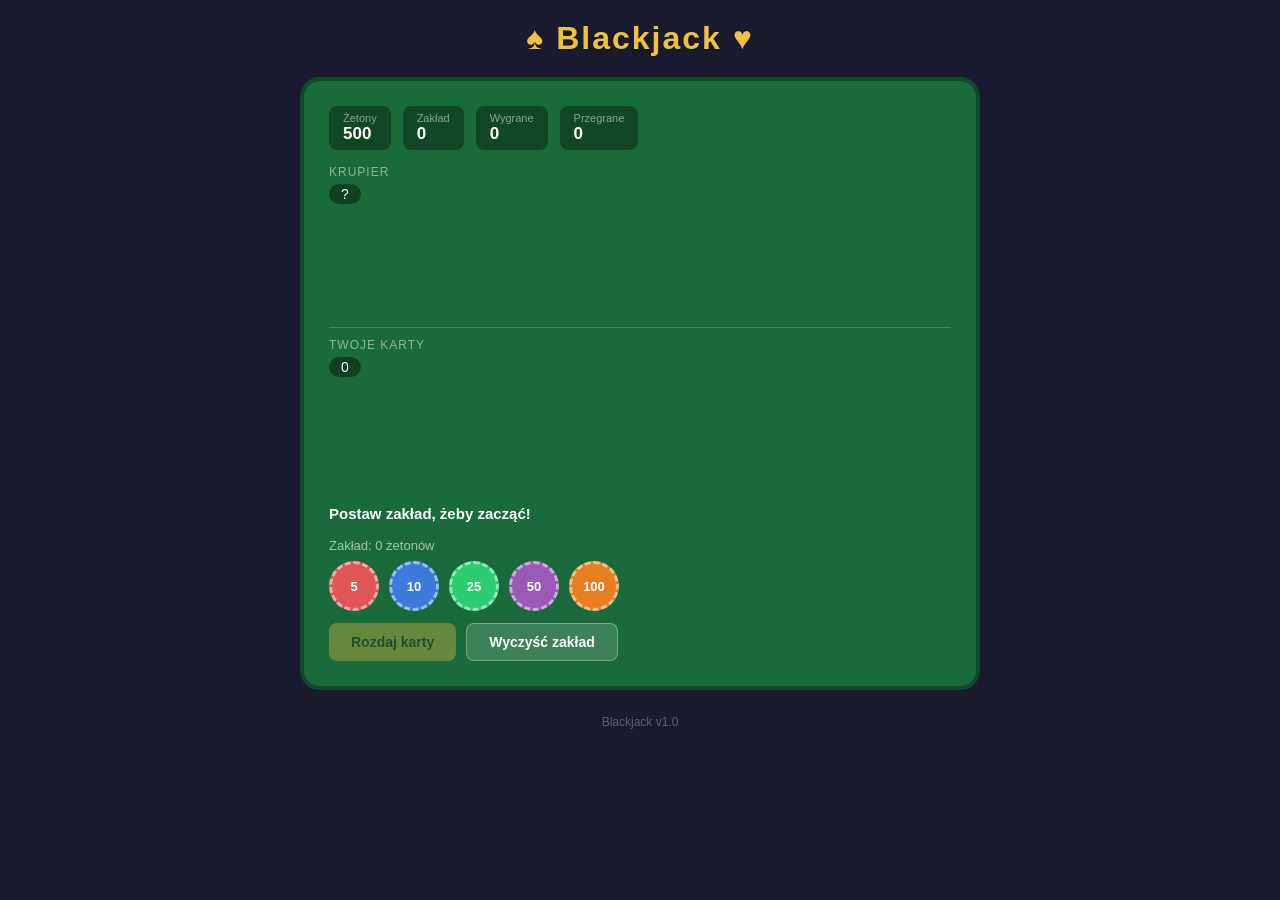
<file: index.html>
<!DOCTYPE html>
<html lang="pl">
<head>
    <meta charset="UTF-8">
    <meta name="viewport" content="width=device-width, initial-scale=1.0">
    <title>Blackjack - Projekt na informatykę</title>
    <link rel="stylesheet" href="styl.css">
</head>
<body>

    <h1>♠ Blackjack ♥</h1>

    <div id="stol">

        <div id="statystyki">
            <div class="stat-box">
                <div class="opis">Żetony</div>
                <div class="wartosc" id="wyswietl-zetony">500</div>
            </div>
            <div class="stat-box">
                <div class="opis">Zakład</div>
                <div class="wartosc" id="wyswietl-zaklad">0</div>
            </div>
            <div class="stat-box">
                <div class="opis">Wygrane</div>
                <div class="wartosc" id="wyswietl-wygrane">0</div>
            </div>
            <div class="stat-box">
                <div class="opis">Przegrane</div>
                <div class="wartosc" id="wyswietl-przegrane">0</div>
            </div>
        </div>

        <div class="etykieta">Krupier</div>
        <div class="wynik" id="wynik-krupiera">?</div>
        <div class="obszar-kart" id="karty-krupiera"></div>

        <hr>

        <div class="etykieta">Twoje karty</div>
        <div class="wynik" id="wynik-gracza">0</div>
        <div class="obszar-kart" id="karty-gracza"></div>

        <div id="status">Postaw zakład, żeby zacząć!</div>

        <div id="sekcja-zakladu">
            <div class="info-zakladu" id="info-zakladu">Zakład: 0 żetonów</div>
            <div class="rzad-zetonow">
                <div class="zeton z5"   onclick="dodajDoZakladu(5)">5</div>
                <div class="zeton z10"  onclick="dodajDoZakladu(10)">10</div>
                <div class="zeton z25"  onclick="dodajDoZakladu(25)">25</div>
                <div class="zeton z50"  onclick="dodajDoZakladu(50)">50</div>
                <div class="zeton z100" onclick="dodajDoZakladu(100)">100</div>
            </div>
            <div class="przyciski">
                <button class="btn-zolty" id="przycisk-rozdaj" onclick="rozdaj()" disabled>Rozdaj karty</button>
                <button class="btn-szary" onclick="wyczyscZaklad()">Wyczyść zakład</button>
            </div>
        </div>

        <div id="sekcja-gry" style="display: none;">
            <div class="przyciski">
                <button class="btn-zolty"    id="przycisk-dobierz" onclick="dobierz()">Dobierz kartę</button>
                <button class="btn-czerwony" id="przycisk-stoj"    onclick="stoj()">Stój</button>
                <button class="btn-szary"    id="przycisk-podwoj"  onclick="podwoj()">Podwój zakład</button>
            </div>
        </div>

        <div id="sekcja-konca" style="display: none;">
            <div class="przyciski">
                <button class="btn-zolty" onclick="nowaRunda()">Zagraj jeszcze raz</button>
            </div>
        </div>

    </div>

    <footer>Blackjack v1.0</footer>

    <script src="js.js"></script>

</body>
</html>
</file>
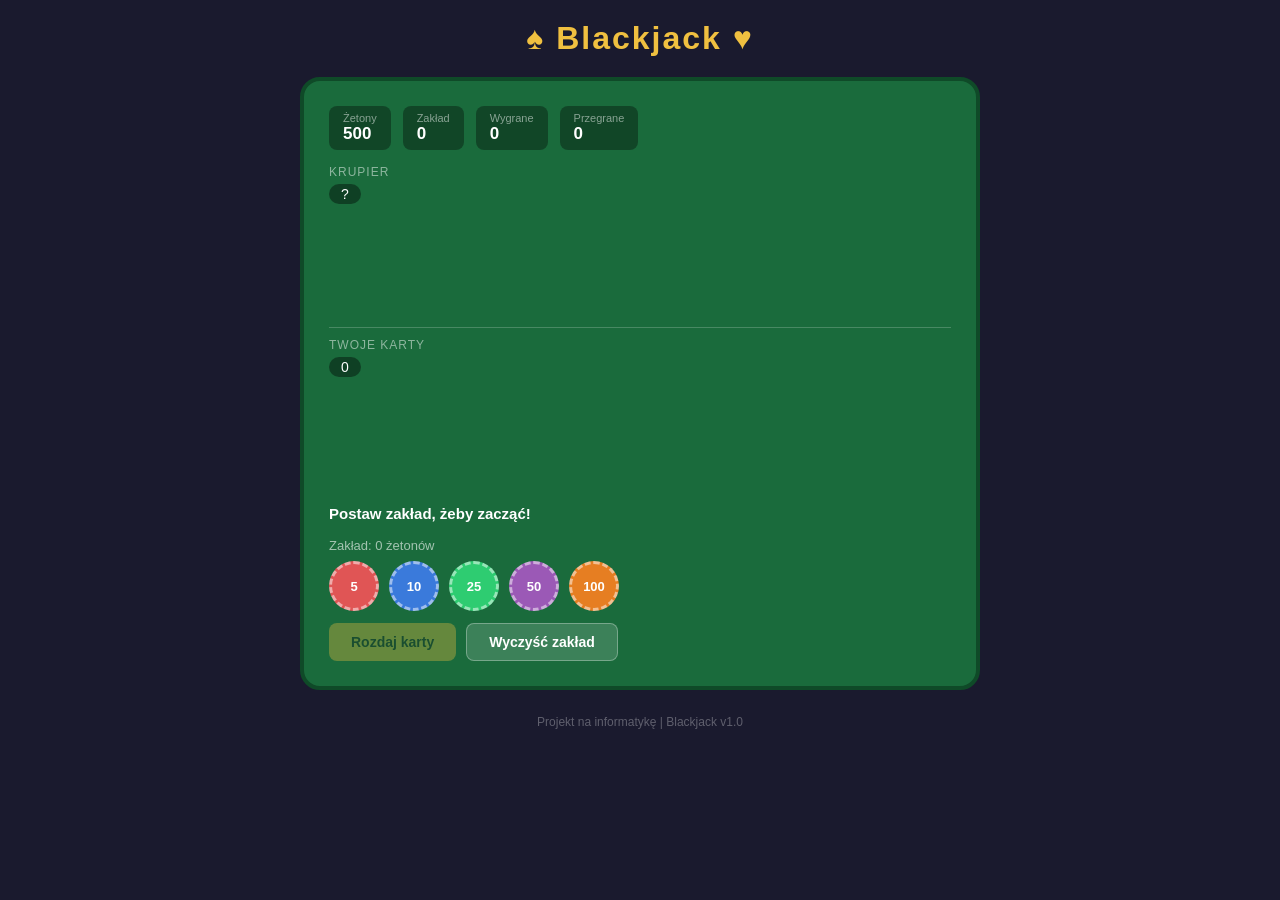
<file: blackjack.html>
<!DOCTYPE html>
<html lang="pl">
<head>
    <meta charset="UTF-8">
    <meta name="viewport" content="width=device-width, initial-scale=1.0">
    <title>Blackjack - Projekt na informatykę</title>
    <link rel="stylesheet" href="styl.css">
</head>
<body>

    <h1>♠ Blackjack ♥</h1>

    <div id="stol">

        <div id="statystyki">
            <div class="stat-box">
                <div class="opis">Żetony</div>
                <div class="wartosc" id="wyswietl-zetony">500</div>
            </div>
            <div class="stat-box">
                <div class="opis">Zakład</div>
                <div class="wartosc" id="wyswietl-zaklad">0</div>
            </div>
            <div class="stat-box">
                <div class="opis">Wygrane</div>
                <div class="wartosc" id="wyswietl-wygrane">0</div>
            </div>
            <div class="stat-box">
                <div class="opis">Przegrane</div>
                <div class="wartosc" id="wyswietl-przegrane">0</div>
            </div>
        </div>

        <div class="etykieta">Krupier</div>
        <div class="wynik" id="wynik-krupiera">?</div>
        <div class="obszar-kart" id="karty-krupiera"></div>

        <hr>

        <div class="etykieta">Twoje karty</div>
        <div class="wynik" id="wynik-gracza">0</div>
        <div class="obszar-kart" id="karty-gracza"></div>

        <div id="status">Postaw zakład, żeby zacząć!</div>

        <div id="sekcja-zakladu">
            <div class="info-zakladu" id="info-zakladu">Zakład: 0 żetonów</div>
            <div class="rzad-zetonow">
                <div class="zeton z5"   onclick="dodajDoZakladu(5)">5</div>
                <div class="zeton z10"  onclick="dodajDoZakladu(10)">10</div>
                <div class="zeton z25"  onclick="dodajDoZakladu(25)">25</div>
                <div class="zeton z50"  onclick="dodajDoZakladu(50)">50</div>
                <div class="zeton z100" onclick="dodajDoZakladu(100)">100</div>
            </div>
            <div class="przyciski">
                <button class="btn-zolty" id="przycisk-rozdaj" onclick="rozdaj()" disabled>Rozdaj karty</button>
                <button class="btn-szary" onclick="wyczyscZaklad()">Wyczyść zakład</button>
            </div>
        </div>

        <div id="sekcja-gry" style="display: none;">
            <div class="przyciski">
                <button class="btn-zolty"    id="przycisk-dobierz" onclick="dobierz()">Dobierz kartę</button>
                <button class="btn-czerwony" id="przycisk-stoj"    onclick="stoj()">Stój</button>
                <button class="btn-szary"    id="przycisk-podwoj"  onclick="podwoj()">Podwój zakład</button>
            </div>
        </div>

        <div id="sekcja-konca" style="display: none;">
            <div class="przyciski">
                <button class="btn-zolty" onclick="nowaRunda()">Zagraj jeszcze raz</button>
            </div>
        </div>

    </div>

    <footer>Projekt na informatykę | Blackjack v1.0</footer>

    <script src="js.js"></script>

</body>
</html>
</file>
<file: styl.css>
* {
    margin: 0;
    padding: 0;
    box-sizing: border-box;
}

body {
    background-color: #1a1a2e;
    font-family: Arial, sans-serif;
    color: white;
    min-height: 100vh;
    display: flex;
    flex-direction: column;
    align-items: center;
}

h1 {
    margin: 20px 0 10px;
    font-size: 2rem;
    color: #f0c040;
    letter-spacing: 2px;
}

#stol {
    background-color: #1a6b3c;
    border: 4px solid #0f4a28;
    border-radius: 20px;
    padding: 25px;
    width: 680px;
    margin: 10px auto;
}

.etykieta {
    font-size: 12px;
    color: rgba(255, 255, 255, 0.5);
    text-transform: uppercase;
    letter-spacing: 1px;
    margin-bottom: 5px;
}

.wynik {
    display: inline-block;
    background-color: rgba(0, 0, 0, 0.4);
    color: white;
    padding: 2px 12px;
    border-radius: 20px;
    font-size: 14px;
    margin-bottom: 8px;
}

.obszar-kart {
    display: flex;
    gap: 8px;
    flex-wrap: wrap;
    min-height: 100px;
    align-items: flex-start;
    margin-bottom: 15px;
}

.karta {
    width: 65px;
    height: 90px;
    background-color: white;
    border-radius: 8px;
    border: 1px solid #ccc;
    display: flex;
    flex-direction: column;
    align-items: center;
    justify-content: center;
    font-size: 20px;
    font-weight: bold;
    position: relative;
    cursor: default;
}

.karta.czerwona { color: #cc0000; }
.karta.czarna   { color: #111111; }

/* Wzór na odwróconej karcie */
.karta.zakryta {
    background: repeating-linear-gradient(
        45deg,
        #1a3a8f,
        #1a3a8f 5px,
        #153080 5px,
        #153080 10px
    );
}

.karta-gora {
    position: absolute;
    top: 5px;
    left: 7px;
    font-size: 13px;
}

.karta-dol {
    position: absolute;
    bottom: 5px;
    right: 7px;
    font-size: 13px;
    transform: rotate(180deg);
}

.karta-srodek { font-size: 28px; }

hr {
    border: none;
    border-top: 1px solid rgba(255, 255, 255, 0.2);
    margin: 10px 0;
}

#statystyki {
    display: flex;
    gap: 12px;
    margin-bottom: 15px;
    flex-wrap: wrap;
}

.stat-box {
    background-color: rgba(0, 0, 0, 0.35);
    border-radius: 8px;
    padding: 6px 14px;
}

.stat-box .opis   { font-size: 11px; color: rgba(255, 255, 255, 0.5); }
.stat-box .wartosc { font-size: 17px; font-weight: bold; }

#status {
    font-size: 15px;
    font-weight: bold;
    min-height: 28px;
    padding: 5px 0;
    color: white;
}

#status.wygrana  { color: #f0c040; }
#status.przegrana { color: #ff6b6b; }
#status.remis    { color: #74b9ff; }

#sekcja-zakladu { margin-top: 10px; }

.info-zakladu {
    font-size: 13px;
    color: rgba(255, 255, 255, 0.6);
    margin-bottom: 8px;
}

.rzad-zetonow {
    display: flex;
    gap: 10px;
    margin-bottom: 12px;
    flex-wrap: wrap;
}

.zeton {
    width: 50px;
    height: 50px;
    border-radius: 50%;
    border: 3px dashed rgba(255, 255, 255, 0.5);
    display: flex;
    align-items: center;
    justify-content: center;
    font-weight: bold;
    font-size: 13px;
    cursor: pointer;
    transition: transform 0.1s;
    user-select: none;
}

.zeton:hover  { transform: scale(1.15); }
.zeton:active { transform: scale(0.95); }

.zeton.z5   { background-color: #e05555; color: white; }
.zeton.z10  { background-color: #3a7adb; color: white; }
.zeton.z25  { background-color: #2ecc71; color: white; }
.zeton.z50  { background-color: #9b59b6; color: white; }
.zeton.z100 { background-color: #e67e22; color: white; }

.przyciski {
    display: flex;
    gap: 10px;
    margin-top: 10px;
    flex-wrap: wrap;
}

button {
    padding: 10px 22px;
    border: none;
    border-radius: 8px;
    font-size: 14px;
    font-weight: bold;
    cursor: pointer;
    transition: transform 0.1s, opacity 0.15s;
}

button:hover    { opacity: 0.85; }
button:active   { transform: scale(0.96); }
button:disabled { opacity: 0.35; cursor: not-allowed; }

.btn-zolty    { background-color: #f0c040; color: #1a1a1a; }
.btn-czerwony { background-color: #e05555; color: white; }
.btn-szary    { background-color: rgba(255,255,255,0.15); color: white; border: 1px solid rgba(255,255,255,0.3); }

footer {
    margin: 15px 0;
    font-size: 12px;
    color: rgba(255, 255, 255, 0.3);
}
</file>
